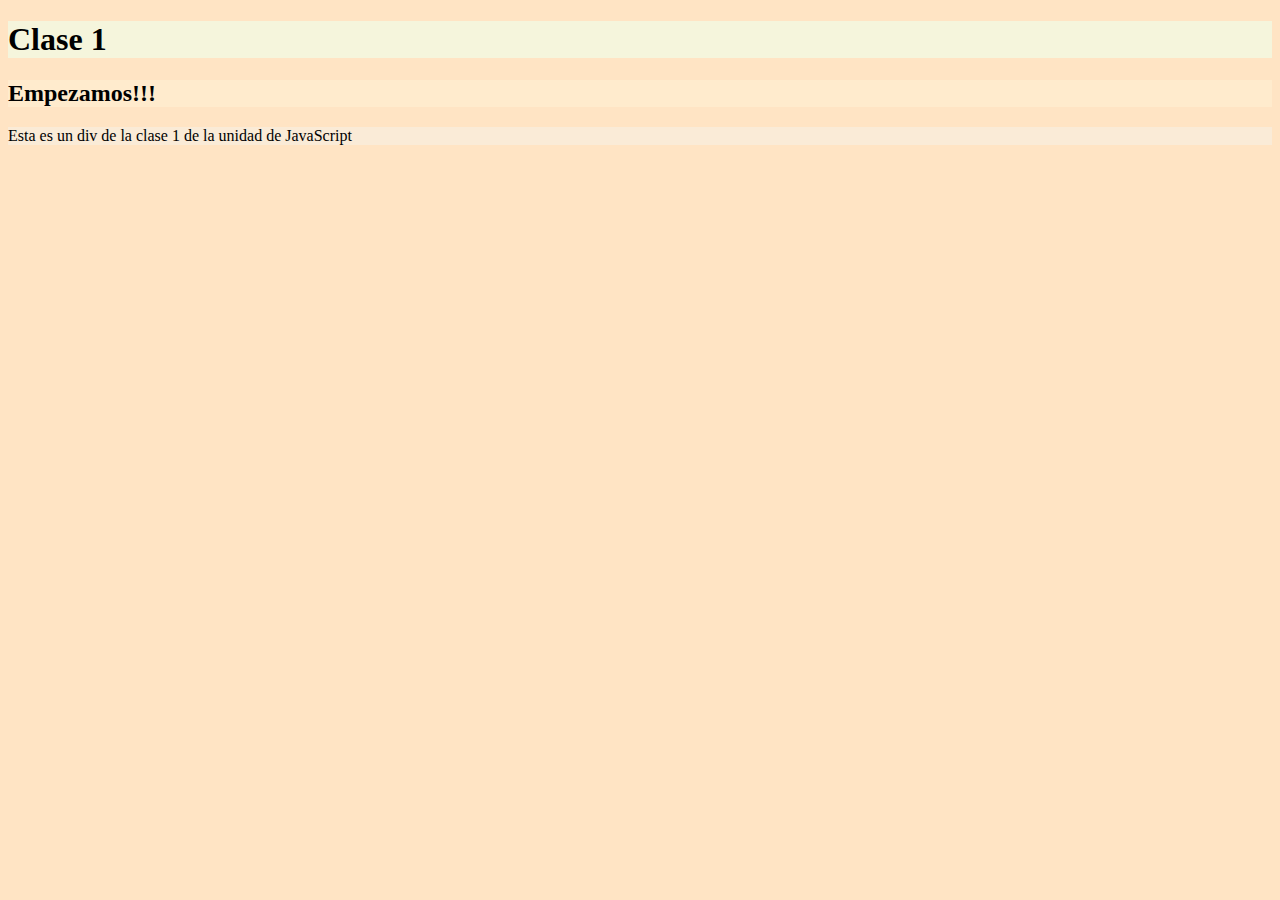
<file: Clase01/index.html>
<!DOCTYPE html>
<html lang="en">
<head>
    <meta charset="UTF-8">
    <meta name="viewport" content="width=device-width, initial-scale=1.0">
    <title>Document</title>
    <link rel="stylesheet" href="./css/styles.css">
    <script defer src="./js/main.js"></script>
</head>
<body>
    <h1>Clase 1</h1>
    <h2>Empezamos!!!</h2>
    <div class="contenedor">Esta es un div de la clase 1 de la unidad de JavaScript</div>
</body>
</html>
</file>
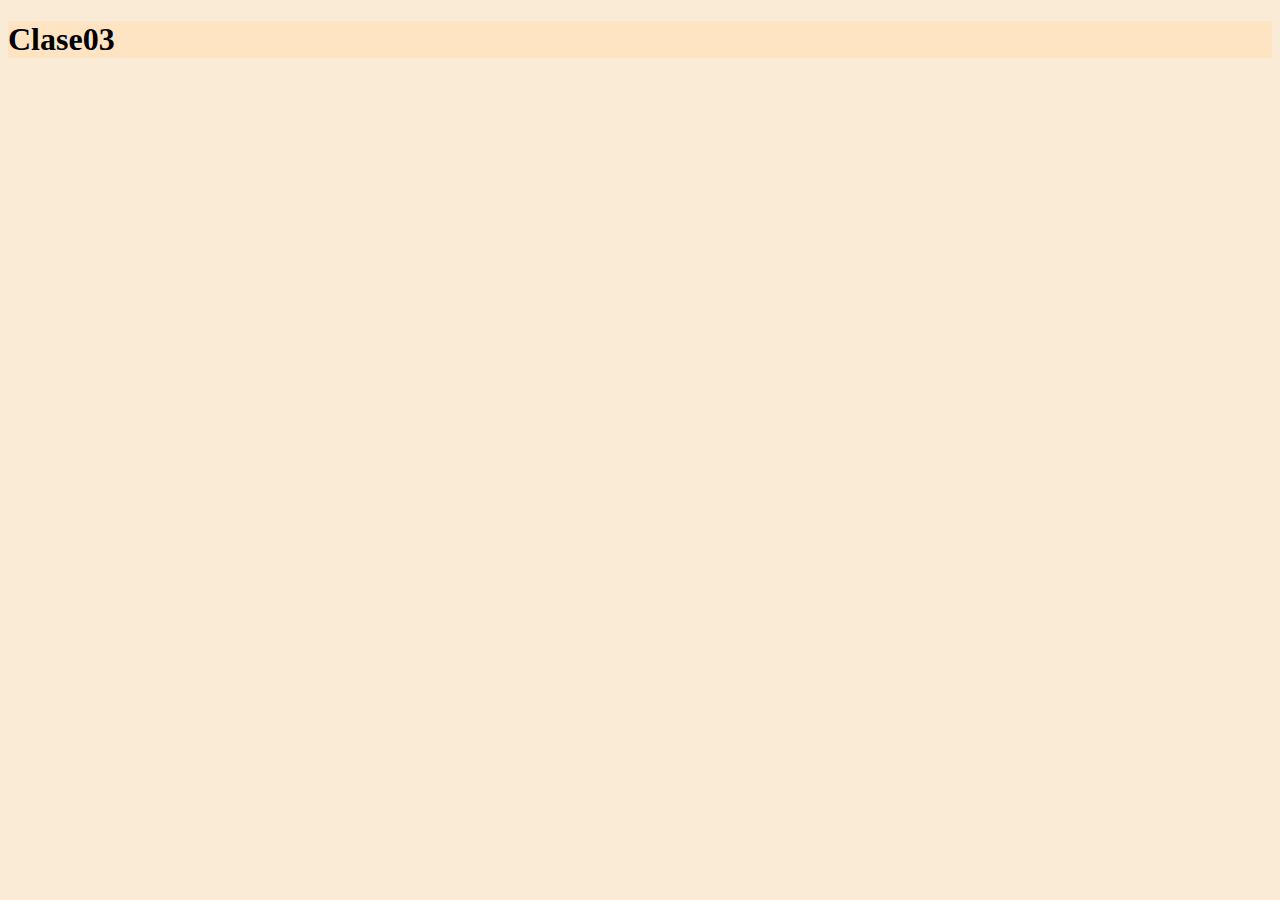
<file: Clase03/index.html>
<!DOCTYPE html>
<html lang="en">
<head>
    <meta charset="UTF-8">
    <meta name="viewport" content="width=device-width, initial-scale=1.0">
    <script defer src="./js/main.js"></script>
    <link rel="stylesheet" href="./css/styles.css">
    <title>Document</title>
</head>
<body> 
    <div>
        <h1>Clase03</h1>
    </div>
</body>
</html>
</file>
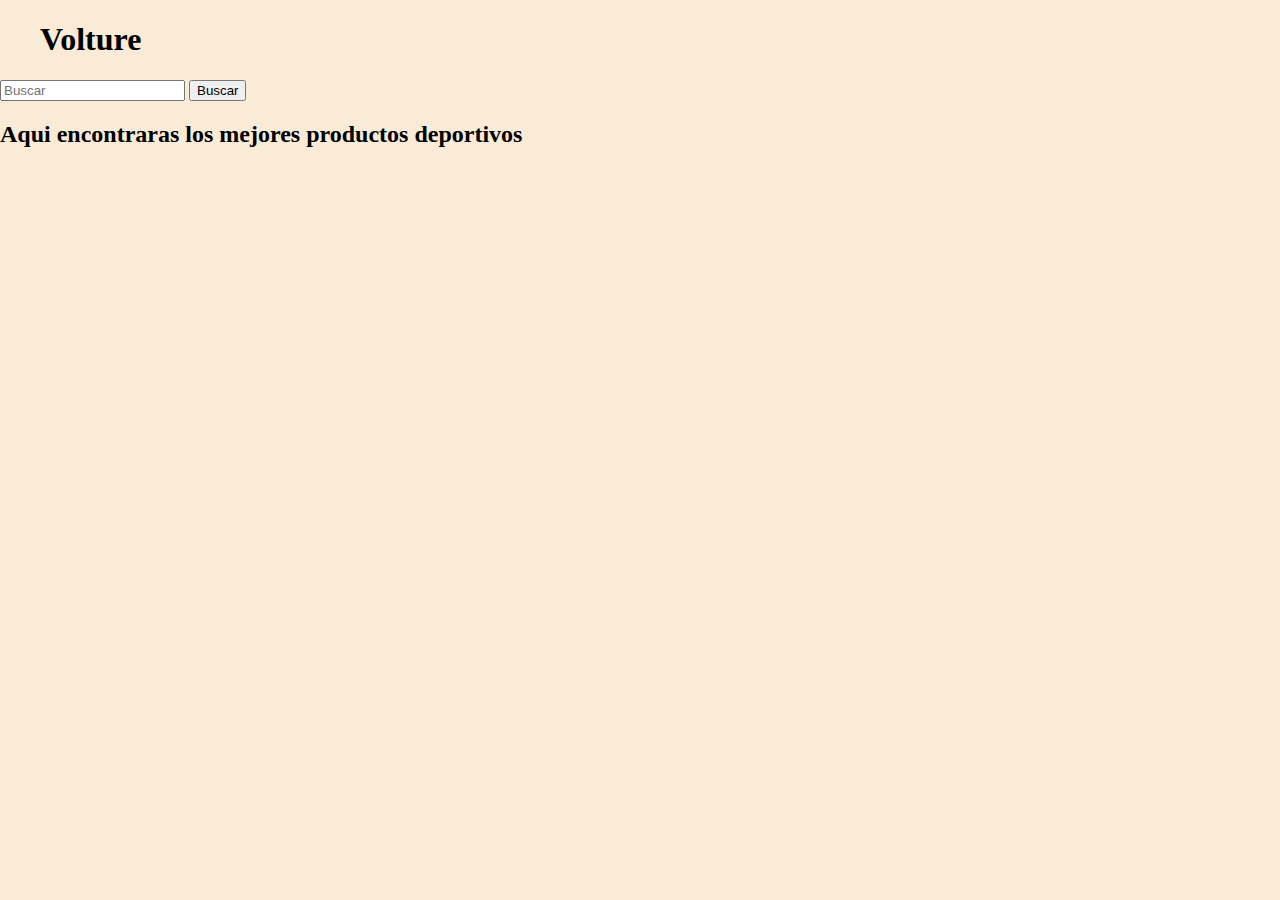
<file: Clase04(ENTREGA N°1)/index.html>
<!DOCTYPE html>
<html lang="en">

<head>
    <meta charset="UTF-8">
    <meta name="viewport" content="width=device-width, initial-scale=1.0">
    <script src="./js/main.js" defer></script>
    <link rel="stylesheet" href="./css/styles.css">
    <link href="https://cdn.jsdelivr.net/npm/bootstrap@5.3.6/dist/css/bootstrap.min.css" rel="stylesheet"
        integrity="sha384-4Q6Gf2aSP4eDXB8Miphtr37CMZZQ5oXLH2yaXMJ2w8e2ZtHTl7GptT4jmndRuHDT" crossorigin="anonymous">
    <title>Document</title>
</head>

<body>
    <div class="cabeza">
        <header>
            <section class="bg-primary">
                <nav class="navbar navbar-expand-lg">
                    <div class="container-fluid">
                        <div class="collapse navbar-collapse" id="navbarSupportedContent">
                            <ul class="navbar-nav me-auto mb-2 mb-lg-0">
                                <h1 class="titulo">Volture</h1>
                            </ul>
                            <form class="d-flex" role="Buscar">
                                <input class="form-control me-2" type="Buscar" placeholder="Buscar"
                                    aria-label="Buscar" />
                                <button type="button" class="btn btn-outline-light">Buscar</button>
                            </form>
                        </div>
                    </div>
                </nav>

            </section>
        </header>
        <section>
            <h2>Aqui encontraras los mejores productos deportivos</h2>
        </section>

        <main>

        </main>
        <footer>

        </footer>
    </div>

    <script src="https://cdn.jsdelivr.net/npm/@popperjs/core@2.11.8/dist/umd/popper.min.js"
        integrity="sha384-I7E8VVD/ismYTF4hNIPjVp/Zjvgyol6VFvRkX/vR+Vc4jQkC+hVqc2pM8ODewa9r"
        crossorigin="anonymous"></script>
    <script src="https://cdn.jsdelivr.net/npm/bootstrap@5.3.6/dist/js/bootstrap.min.js"
        integrity="sha384-RuyvpeZCxMJCqVUGFI0Do1mQrods/hhxYlcVfGPOfQtPJh0JCw12tUAZ/Mv10S7D"
        crossorigin="anonymous"></script>
</body>

</html>
</file>
<file: Clase01/css/styles.css>
body{
    background-color: bisque;
}
h1{
    background-color: beige;
}
h2{
    background-color: blanchedalmond;
}
.contenedor{
    background-color: antiquewhite;
}
</file>
<file: Clase03/css/styles.css>
body{
    background-color: #faebd7;
}
div h1{
    background-color: #ffe4c4;
}
</file>
<file: Clase04(ENTREGA N°1)/css/styles.css>
body{
    background-color: antiquewhite;
    margin: 0;
    padding: 0;
}
</file>
